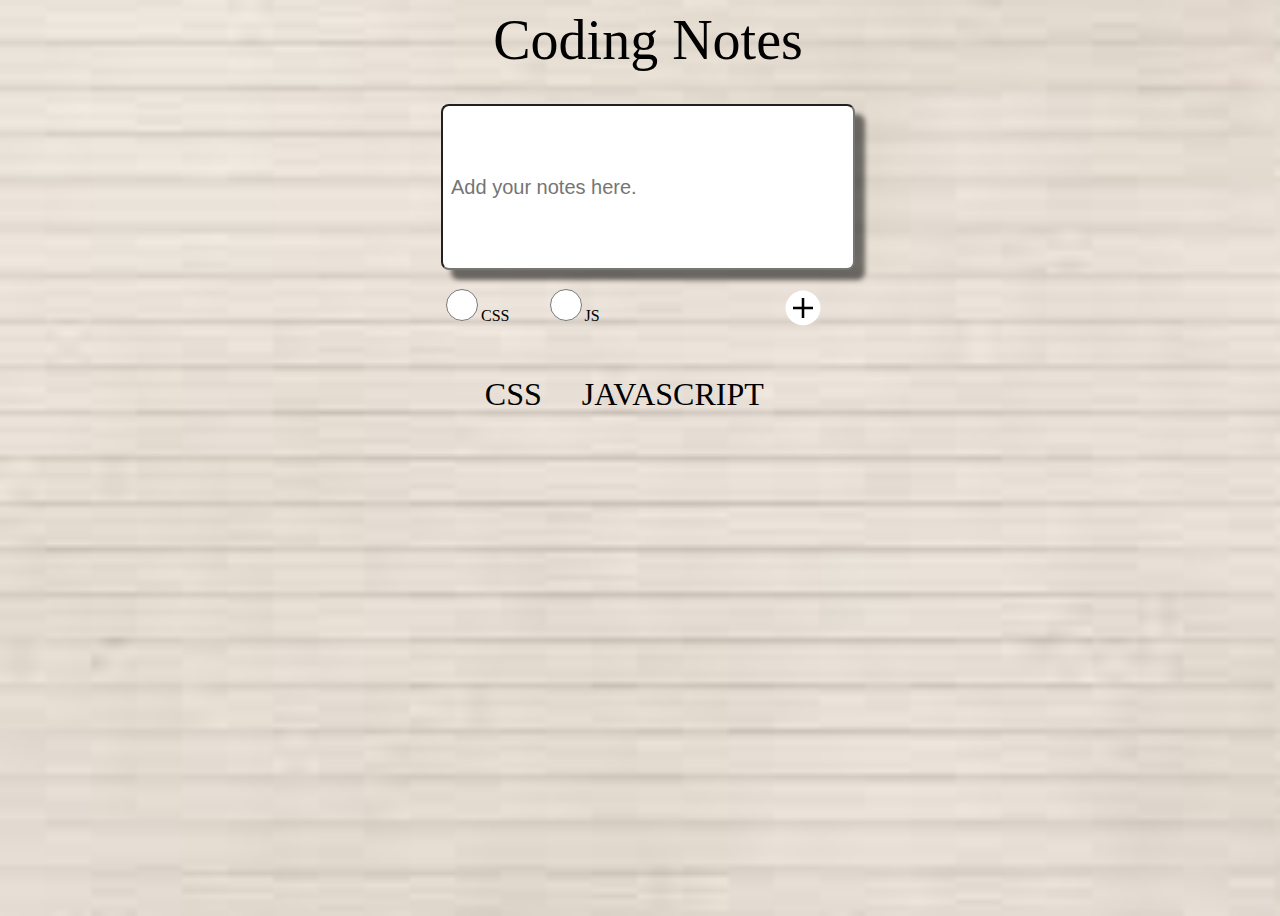
<file: note app/index.html>
<!DOCTYPE html>
<html lang="en">
<head>
    <meta charset="UTF-8">
    <meta http-equiv="X-UA-Compatible" content="IE=edge">
    <meta name="viewport" content="width=device-width, initial-scale=1.0">
     
    <title>Coding Notes</title>
</head>

<link rel="stylesheet" href="contente.css">

<body onload = "populateNoteLists()"> 
    
    <main id = "grid_container">

    <div id = "header">Coding Notes</div>

    <form id="notes_form">
    <label for="notes"> </label>
    <input 
        id ="add_notes"
        type = "text"
        id ="notes"
        name= "notes"
        placeholder = "Add your notes here."/>

<div id="radios">
    
    <label for ="css_radio">    
        <input 
        id ="css_radio"
        type="radio"
        name="lang_type"
        value ="css_radio"
        >CSS</label>

    
    <label for "js_radio"> 
        <input  
        id ="js_radio"
        type ="radio"
        name="lang_type"
        value="js_radio"
        />JS</label>
    

    <button 
    type = "submit" 
    id="add_btn" 
    aria-label="Add you notes."
    ><svg xmlns="http://www.w3.org/2000/svg" aria-hidden="true" role="img" style="vertical-align: -0.125em;" width="1em" height="1em" preserveAspectRatio="xMidYMid meet" viewBox="0 0 32 32"><path fill="white" d="M16 2A14.172 14.172 0 0 0 2 16a14.172 14.172 0 0 0 14 14a14.172 14.172 0 0 0 14-14A14.172 14.172 0 0 0 16 2Zm8 15h-7v7h-2v-7H8v-2h7V8h2v7h7Z"/><path fill="black" d="M24 17h-7v7h-2v-7H8v-2h7V8h2v7h7v2z"/></svg>
    </button>
    

</div> 
    </form>
<!---    <div class = "searchDiv">
    <input
    id = "search_bar"
     type = "text" 
     placeholder = "Search"/>
     <button
         type = "submit"
         id = "search_btn"
         aria-label = "Click to Search"
     >Go</button>
    </div>-->
 
    <ul id="css_ul">CSS</ul>
        
    <ul id="js_ul">JAVASCRIPT</ul>
    </main>
    
    <script src="contente.js"></script>
</body>


</html>
</file>
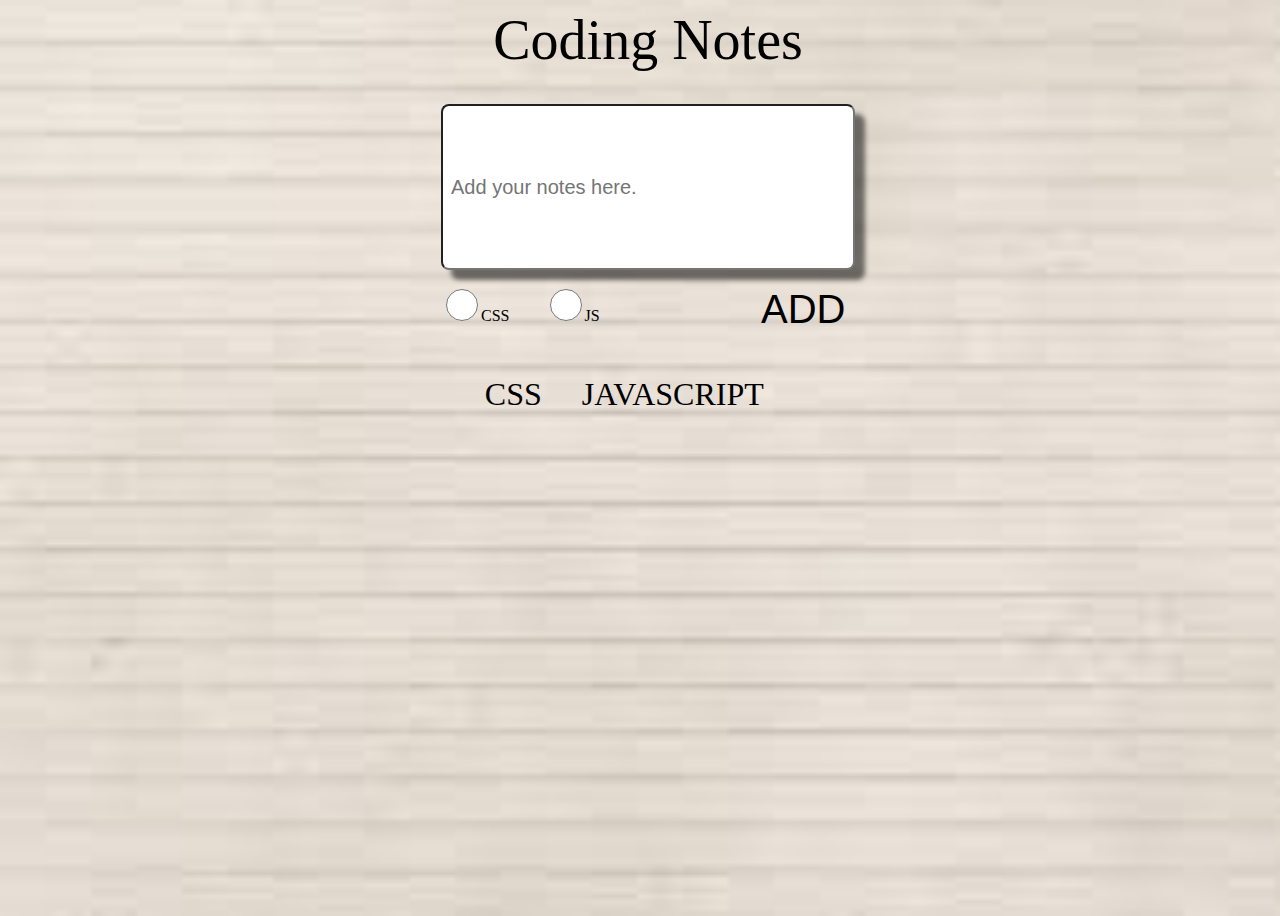
<file: note app/second.html>
<!DOCTYPE html>
<html lang="en">
<head>
    <meta charset="UTF-8">
    <meta http-equiv="X-UA-Compatible" content="IE=edge">
    <meta name="viewport" content="width=device-width, initial-scale=1.0">
     
    <title>Coding Notes</title>
</head>

<link rel="stylesheet" href="contente.css">

<body onload = "populateNoteLists()"> 
    
    
    <main id = "grid_container">

    <div id = "header">Coding Notes</div>

    <form id="notes_form">
    <label for="notes"> </label>
    <input 
        id ="add_notes"
        type = "text"
        id ="notes"
        name= "notes"
        placeholder = "Add your notes here."/>

<div id="radios">
    
    <label for ="css_radio">    
        <input 
        id ="css_radio"
        type="radio"
        name="lang_type"
        value ="css_radio"
        >CSS</label>

    
    <label for "js_radio"> 
        <input  
        id ="js_radio"
        type ="radio"
        name="lang_type"
        value="js_radio"
        />JS</label>
    

    <button type = "submit" id="add_btn" 
    aria-label="Add you notes.">ADD</button>
</div>
    </form>
 
    <ul id="css_ul">CSS</ul>
        
    <ul id="js_ul">JAVASCRIPT</ul>
    </main>
    
    <script src="contente.js"></script>
</body>


</html>
</file>
<file: note app/contente.css>
body{
    background-image: url("paperbg.jpeg");
    background-size: cover;
    background-repeat:no-repeat;
}
#grid_container {
    
    min-height: 100vh;
    width: 100vw;
    display: grid;
    grid-template-columns: repeat (12 1fr);
    grid-template-rows: 6rem 15rem;
    column-gap: none;
     
}
#header {
    grid-column: 1/12;
    grid-row: 1;
    font-size: 3.5rem;
    justify-self: center;

} 
form {
    grid-column: 1/12;
    grid-row: 2;
    justify-self: center;
    max-width: 100%;
    height: auto;

}

#add_notes{
    grid-column: 1/12;
    font-size: 1.25rem;
    border-radius: 8px;
    justify-self: center;
    width: 25rem;
    height: 10rem;
    background: none;
    box-shadow: 10px 10px 5px 0px rgba(0,0,0,0.53);
    -webkit-box-shadow: 10px 10px 5px 0px rgba(0,0,0,0.53);
    -moz-box-shadow: 10px 10px 5px 0px rgba(0,0,0,0.53);
    margin-bottom: 1rem;
    background-color: white;
    padding-left: 0.5rem;
    
}



#radios{
    display: grid;
    grid-template-columns: 1fr 1fr 1fr 1fr;
    grid-template-rows: 40px;
}


#css_radio {
    grid-column: 1;
    cursor: pointer;
    width: 2rem;
    height: 2rem; 
    align-self: start;
}
#css-radio label{
    font-size: 2rem;
    cursor: pointer;
}

#js_radio{
    grid-column: 2;
    cursor: pointer;
    width: 2rem;
    height: 2rem;
    align-self: start; 
}

#add_btn {
    grid-column: 4;
    cursor: pointer;
    background:none;
    border:none;
    font-size: 2.5rem;
}
 
#add_btn svg{
    pointer-events: none;
}
#css_ul {
    list-style-type: none;
    grid-column: 1/6;
    grid-row: 3;
    justify-self: end;
    font-size: 2rem;
    margin-bottom: 1.5rem;
    text-align: center;
}

#js_ul {
    list-style-type: none;
    grid-column: 6/12;
    grid-row: 3;
    text-align: center;
    font-size: 2rem;
    margin-bottom: 1.5rem;
    justify-self: start;


}

.cssDiv{
    width: 25rem;
    height: 10rem;
    display: grid;
    grid-template-columns: 1fr 1fr 1fr;
    grid-template-rows: 1fr 1fr 1fr;
    border: solid;
    border-radius: 0.5rem;
    margin-bottom: 1rem;
    margin-top: 1rem;
    overflow: hidden;
    box-shadow: 10px 10px 5px 0px rgba(0,0,0,0.53);
-webkit-box-shadow: 10px 10px 5px 0px rgba(0,0,0,0.53);
-moz-box-shadow: 10px 10px 5px 0px rgba(0,0,0,0.53);
background-color: white;

}

.cssDiv:hover{
    color: blue;
    height: fit-content;
    min-height: 10rem;
    box-shadow: 10px 10px 5px 0px rgba(0,0,255,0.53);
-webkit-box-shadow: 10px 10px 5px 0px rgba(0,0,255,0.53);
-moz-box-shadow: 10px 10px 5px 0px rgba(0,0,255,0.53);
}

.jsDiv{
    width: 25rem;
    height: 10rem;
    display: grid;
    grid-template-columns: 1fr 1fr 1fr;
    border: solid;
    border-radius: 0.5rem;
    margin-bottom: 1rem;
    margin-top: 1rem;
    overflow: hidden;
    box-shadow: 10px 10px 5px 0px rgba(0,0,0,0.53);
-webkit-box-shadow: 10px 10px 5px 0px rgba(0,0,0,0.53);
-moz-box-shadow: 10px 10px 5px 0px rgba(0,0,0,0.53);
background-color: white;

}

.jsDiv:hover{
    color: blue;
    height: fit-content;
    min-height: 10rem;
    box-shadow: 10px 10px 5px 0px rgba(0,0,255,0.53);
-webkit-box-shadow: 10px 10px 5px 0px rgba(0,0,255,0.53);
-moz-box-shadow: 10px 10px 5px 0px rgba(0,0,255,0.53);
}


.cssNote {
    grid-column: 1/4;
    grid-row: 1/3;
    border: none;
    font-size: 1.25rem;
    margin-bottom: 1rem;
    max-width: 20rem;
    max-height: 15rem;
    text-align: left;
    padding-left:0.5rem;
}


.jsNote{
    grid-column: 1/4;
    grid-row: 1/3;
    border: none;
    font-size: 1.25rem;
    margin-bottom: 1rem;
    max-width: 20rem;
    max-height: 15rem;
    text-align: left;
    padding-left:0.5rem;
}
.del_btn {
    grid-column: 3;
    grid-row: 1;
    background: none;
    border: none;
    color: red;
    padding:none;
    font-size: 1.5rem;
    align-self: center;
    justify-self: end;
    margin-right: 0.25rem;

}
.del_btn svg{
    pointer-events: none;
}
.del_btn:hover {
    font-size: 2rem;
}

.edit_btn{
    grid-column: 3;
    grid-row: 2;
    background: none;
    border: none;
    color: purple;
    padding:none;
    font-size: 1.5rem;
    align-self: center;
    justify-self: end;
    margin-right: 0.25rem;

}


.edit_btn:hover {
    background-color: purple;
    color: white;
}
.edit_btn svg{
    pointer-events: none;
}

.done_btn{
    grid-column: 3;
    grid-row: 3;
    background: none;
    border: none;
    color: green;
    padding:none;
    font-size: 1.6rem;
    align-self: center;
    justify-self: end;
    margin-right: 0.25rem;
}

.done_btn:hover {
    background-color: green;
    color: white;
}
.done_btn svg{
    pointer-events: none;
}
</file>
